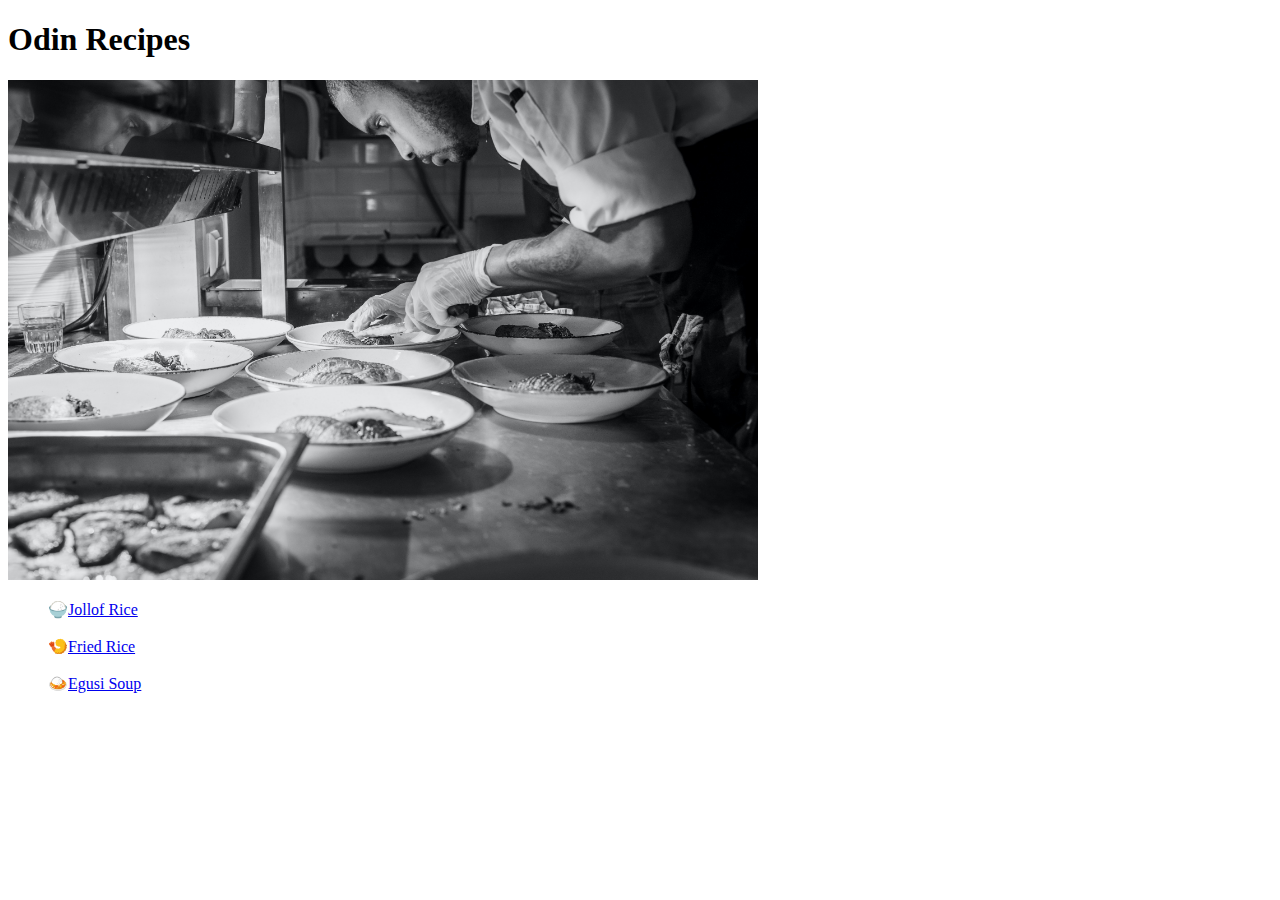
<file: index.html>
<!DOCTYPE html>
<html lang="en">
    <head>
        <meta charset="uft-8">
        <title>
            Odin Recipes
        </title>
        <link rel="stylesheet" href="/main.css">
    </head>

    <body>
        <h1>
            Odin Recipes
        </h1>
        <img src="/img/Chef.jpg" alt="chef">

        <ul>
            <li>&#127834<a href="/recipes/jollof_rice.html">Jollof Rice</a></li><br>
            <li>&#127844<a href="/recipes/fried_rice.html">Fried Rice</a></li><br>
            <li>&#127835<a href="recipes/egusi_soup.html">Egusi Soup</a> </li>
        </ul>
       

    </body>
</html>
</file>
<file: main.css>
img {
    width: auto;
    height: 500px;
}

ul {
    list-style-type: none;
  }
</file>
